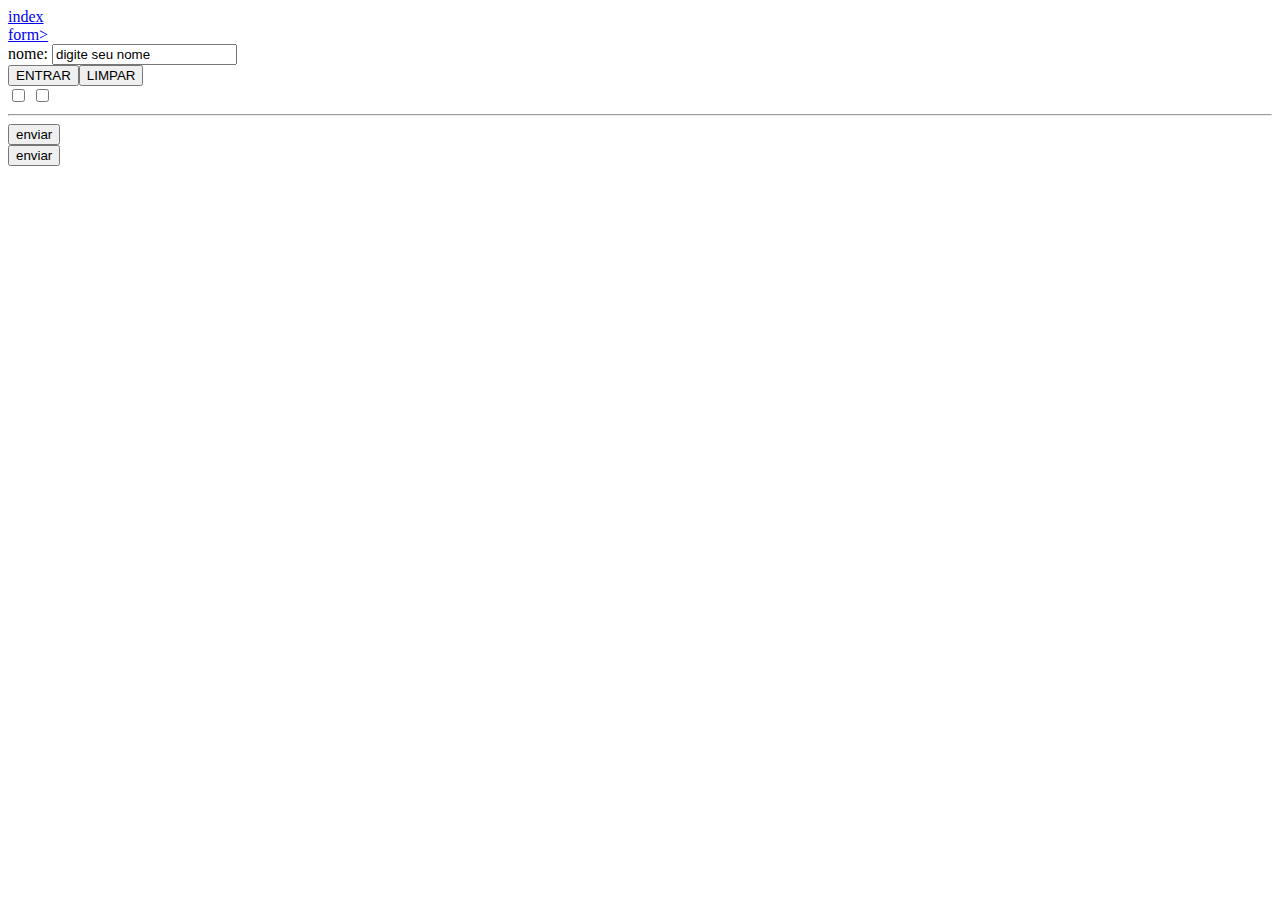
<file: paginasecundaria.html>
<!DOCTYPE html>
<html lang="en">
<head>
    <meta charset="UTF-8">
    <meta name="viewport" content="width=device-width, initial-scale=1.0">
    <title>Document</title>
</head>
<body>
    <a href="index.html">index</a>
    
<div>   <a href="../semana1/form.html">form></form></a><div></div>
       <label for="name">nome:</label>
    <input type="text"name="nome"value="digite seu nome" required>
<div></div>
<input type="submit"value="ENTRAR"><input type="reset"value="LIMPAR">
<div></div>
<label for="passaro"></label>
<input type="checkbox"name="voar"value="voar"required>
<input type="checkbox"name="asa"value="bater"required>
<hr>
<input type="submit"value="enviar"  href="https://encrypted-tbn1.gstatic.com/images?q=tbn:ANd9GcS-wUhSQUiT9XRuhDROZVd_0U5_HLN1QZqSTMXumwVcf6-2je2vD6cO0X2MNNdicV8er8X4MNoEsn502SLHIgotdLHZ2_yAjEND2s8Yjg">
<div></div>
<a href="https://encrypted-tbn1.gstatic.com/images?q=tbn:ANd9GcS-wUhSQUiT9XRuhDROZVd_0U5_HLN1QZqSTMXumwVcf6-2je2vD6cO0X2MNNdicV8er8X4MNoEsn502SLHIgotdLHZ2_yAjEND2s8Yjg"><input type="submit"value="enviar"target='_blank'></a>
</body>
</html>
</file>
